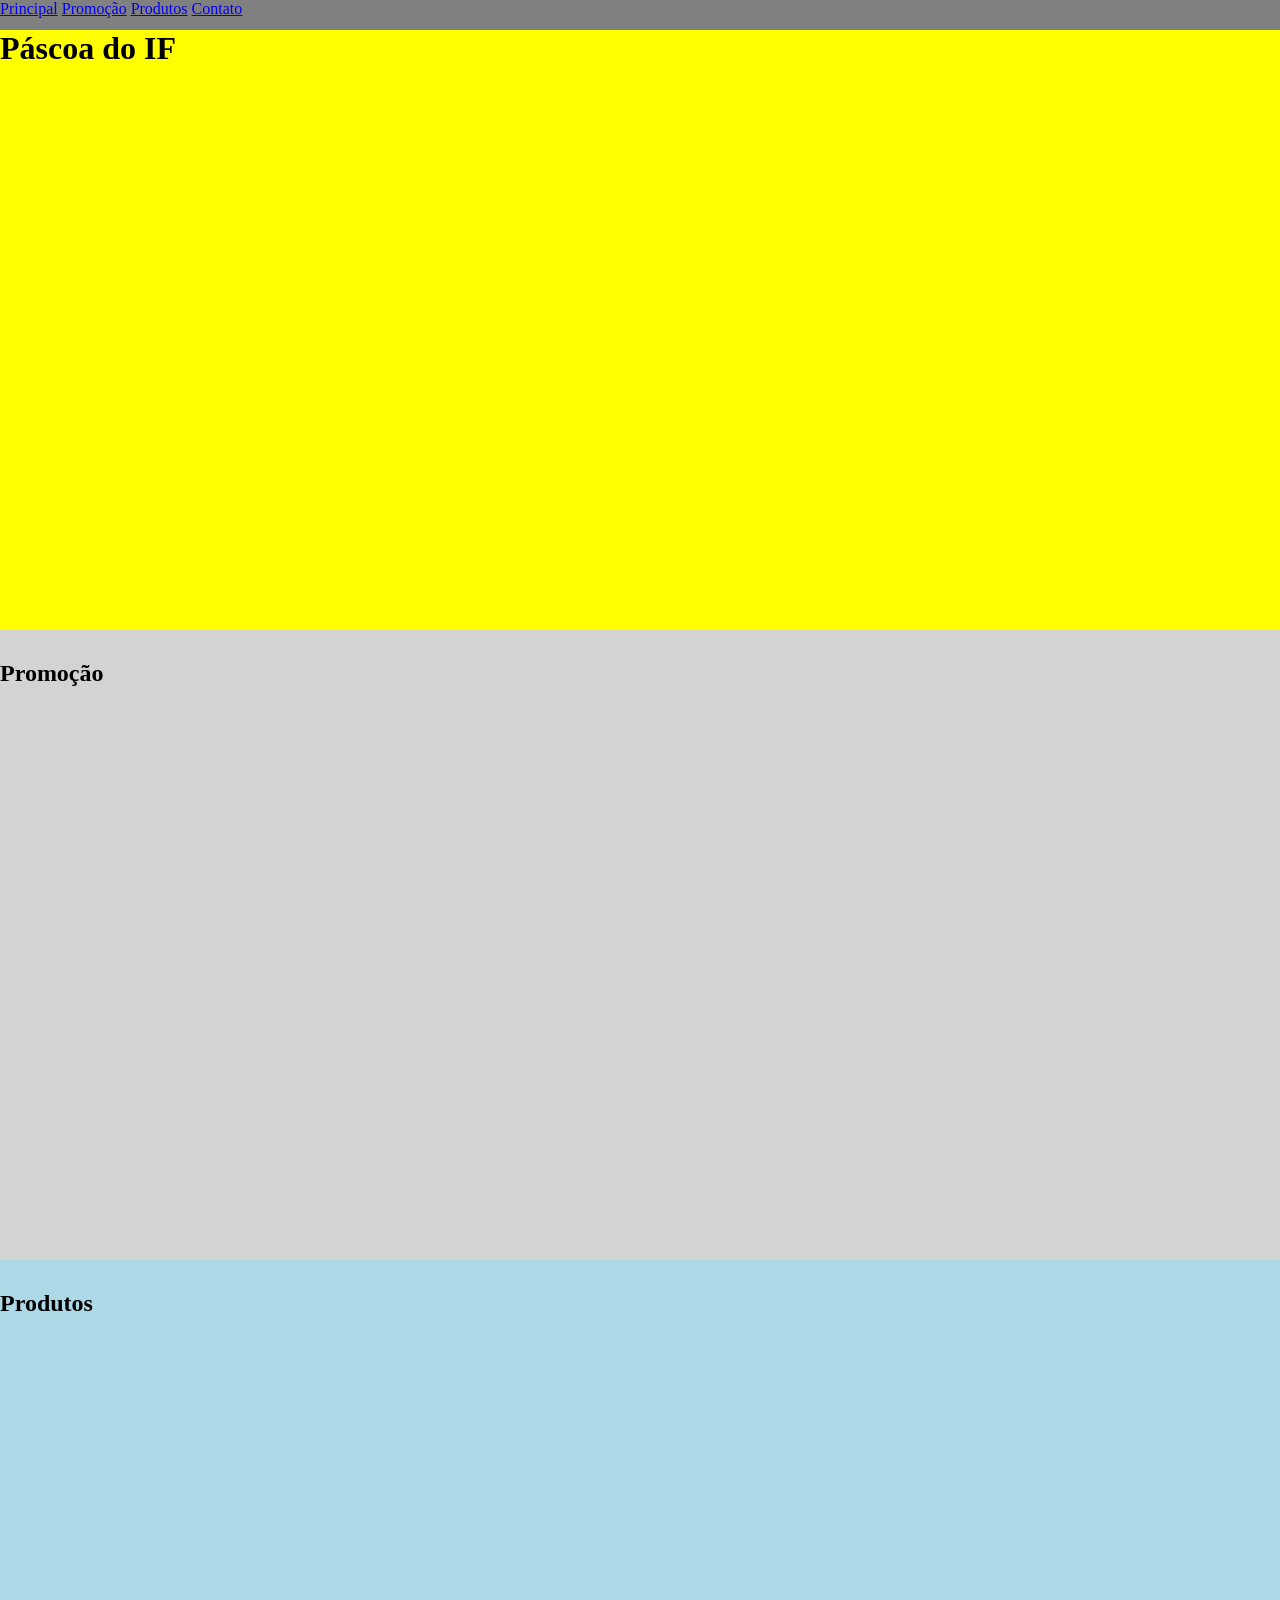
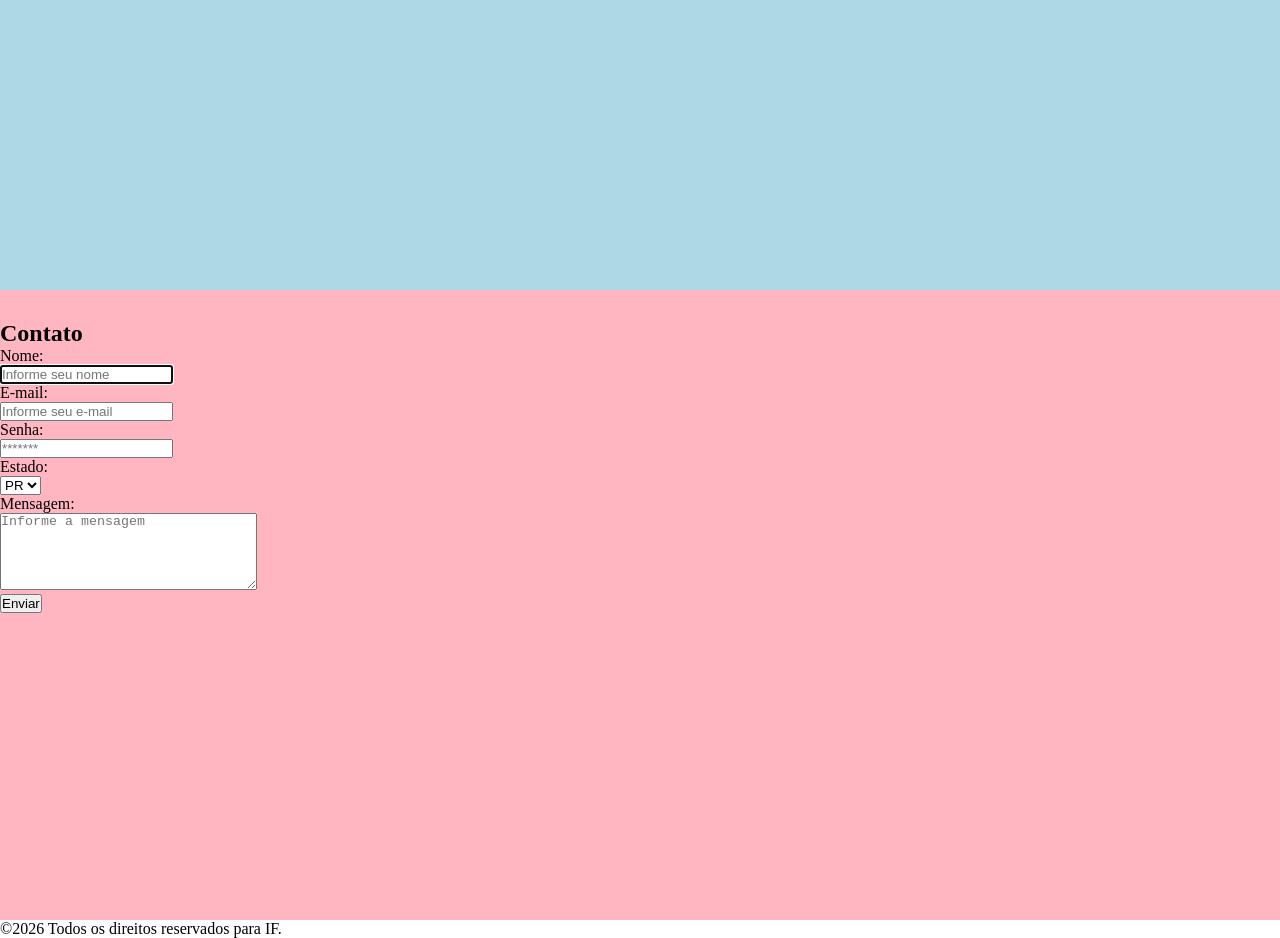
<file: landingpage_chocolate/index.html>
<!DOCTYPE html>
<html>
    <head>
        <title>Páscoa do IFSC</title>
        <link rel="stylesheet" href="estilo.css">
    </head>
    <body>
        <nav>
            <a href="#principal">Principal</a>
            <a href="#promocao">Promoção</a>
            <a href="#produtos">Produtos</a>
            <a href="#contato">Contato</a>
        </nav>
        <div id="principal"><h1>Páscoa do IF</h1></div>
        <div id="promocao"><h2>Promoção</h2></div>
        <div id="produtos"><h2>Produtos</h2></div>
        <div id="contato">
            <h2>Contato</h2>
            <form action="#" method="post">
                <label for="fnome">Nome:</label><br>
                <input type="text" id="fnome" name="fnome" placeholder="Informe seu nome" autofocus><br>
                <label for="femail">E-mail:</label><br>
                <input type="email" id="femail" name="femail" placeholder="Informe seu e-mail" ><br>
                <label for="fsenha">Senha:</label><br>
                <input type="password" id="fsenha" name="fsenha" placeholder="*******"><br>
                <label for="festado">Estado:</label><br>
                <select id="festado" name="festado">
                    <option value="pr">PR</option>
                    <option value="sc">SC</option>
                    <option value="rs">RS</option>
                </select><br>
                <label for="fmsg">Mensagem:</label><br>
                <textarea name="fmsg" rows="5" cols="30" placeholder="Informe a mensagem"></textarea><br>
                <input type="submit" value="Enviar">
            </form>
        </div>
        <footer>
            <p>&copy2026 Todos os direitos reservados para IF.</p>
        </footer>
    </body>
</html>
</file>
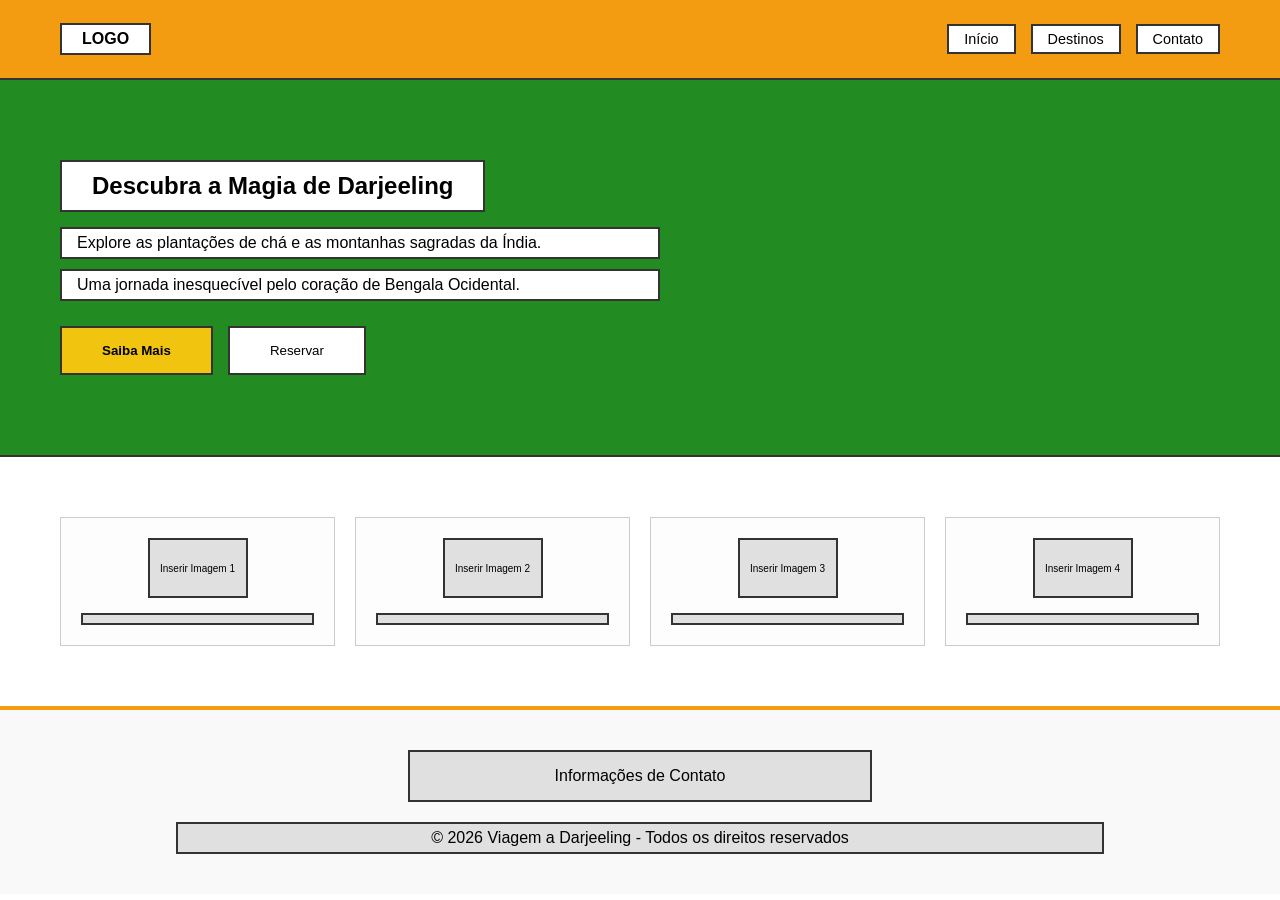
<file: Site Duelo/index.html>
<!DOCTYPE html>
<html lang="pt-br">
<head>
    <meta charset="UTF-8">
    <meta name="viewport" content="width=device-width, initial-scale=1.0">
    <title>Viagem a Darjeeling</title>
    <link rel="stylesheet" href="style.css">
</head>
<body>

    <header class="main-header">
        <div class="container header-content">
            <div class="logo-placeholder">LOGO</div>
            <nav class="nav-links">
                <div class="nav-item">Início</div>
                <div class="nav-item">Destinos</div>
                <div class="nav-item">Contato</div>
            </nav>
        </div>
    </header>

    <section class="hero">
        <div class="container hero-content">
            <h1 class="hero-title">Descubra a Magia de Darjeeling</h1>
            <p class="hero-subtitle">Explore as plantações de chá e as montanhas sagradas da Índia.</p>
            <p class="hero-description">Uma jornada inesquecível pelo coração de Bengala Ocidental.</p>
            <div class="hero-buttons">
                <button class="btn-yellow">Saiba Mais</button>
                <button class="btn-white">Reservar</button>
            </div>
        </div>
    </section>

    <section class="destinations">
        <div class="container grid-cards">
            <div class="card">
                <div class="img-placeholder">
                    <span>Inserir Imagem 1</span>
                </div>
                <div class="card-line"></div>
            </div>
            <div class="card">
                <div class="img-placeholder">
                    <span>Inserir Imagem 2</span>
                </div>
                <div class="card-line"></div>
            </div>
            <div class="card">
                <div class="img-placeholder">
                    <span>Inserir Imagem 3</span>
                </div>
                <div class="card-line Short"></div>
            </div>
            <div class="card">
                <div class="img-placeholder">
                    <span>Inserir Imagem 4</span>
                </div>
                <div class="card-line"></div>
            </div>
        </div>
    </section>

    <footer class="main-footer">
        <div class="container footer-content">
            <div class="footer-box-large">Informações de Contato</div>
            <div class="footer-bar-long">© 2026 Viagem a Darjeeling - Todos os direitos reservados</div>
        </div>
    </footer>

</body>
</html>
</file>
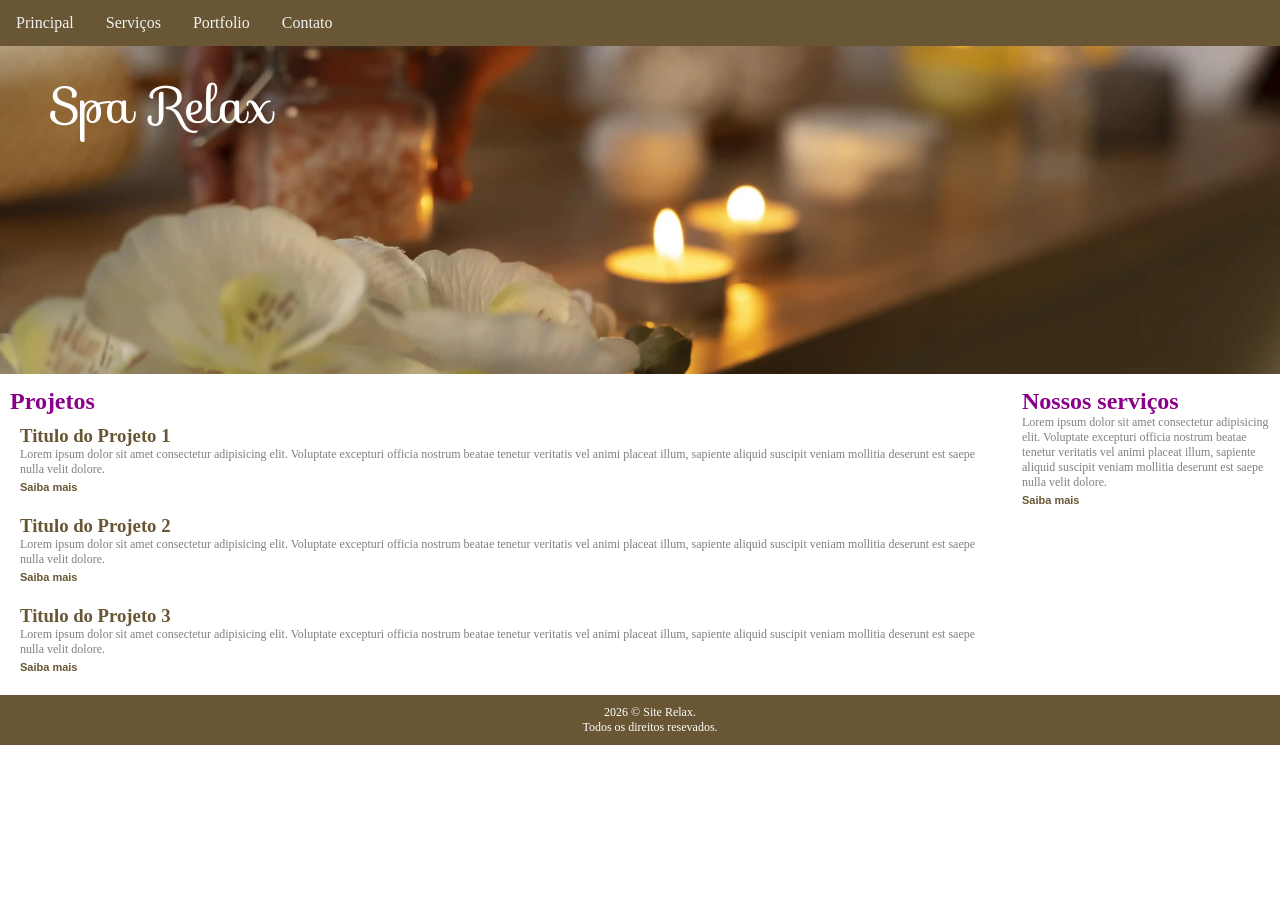
<file: site_relax/index.html>
<!DOCTYPE html>
<html>
    <head>
        <meta charset="UTF-8"> <!-- "ISO-8859-1" caractere -->
        <title>Spa Relax</title>
        <link rel="stylesheet" type="text/css" href="estilo.css" >
        <link rel="stylesheet" href="https://fonts.googleapis.com/css?family=Sofia">
        <meta name="viewport" content="width=device-width, initial-scale=1.0">
        
    </head>
    <body>        
        <!-- Menu navegação -->
        <nav>
            <ul>
                <li><a href="#">Principal</a></li>
                <li><a href="#">Serviços</a></li>
                <li><a href="#">Portfolio</a></li>
                <li><a href="#">Contato</a></li>
            </ul>
        </nav>
        <!-- Cabecalho -->
        <header>            
            <p class="logo">Spa Relax </p>
            <img src="imagens/spa01.png" class="carrossel">
        </header>
        <div class="conteudo">
            <!-- Barra lateral -->
            <aside>
                <h2>Projetos</h2>
                <article>
                    <h3>Titulo do Projeto 1</h3>
                    <p>Lorem ipsum dolor sit amet consectetur adipisicing elit. Voluptate excepturi officia nostrum beatae tenetur veritatis vel animi placeat illum, sapiente aliquid suscipit veniam mollitia deserunt est saepe nulla velit dolore.</p>
                    <a href="#" class="link1">Saiba mais</a>
                </article>
                <article>
                    <h3>Titulo do Projeto 2</h3>
                    <p>Lorem ipsum dolor sit amet consectetur adipisicing elit. Voluptate excepturi officia nostrum beatae tenetur veritatis vel animi placeat illum, sapiente aliquid suscipit veniam mollitia deserunt est saepe nulla velit dolore.</p>
                    <a href="#" class="link1">Saiba mais</a>
                </article>
                <article>
                    <h3>Titulo do Projeto 3</h3>
                    <p>Lorem ipsum dolor sit amet consectetur adipisicing elit. Voluptate excepturi officia nostrum beatae tenetur veritatis vel animi placeat illum, sapiente aliquid suscipit veniam mollitia deserunt est saepe nulla velit dolore.</p>
                    <a href="#" class="link1">Saiba mais</a>
                </article>
            </aside>
            <!-- conteúdo -->
            <section>
                <h2>Nossos serviços</h2>
                    <p>Lorem ipsum dolor sit amet consectetur adipisicing elit. Voluptate excepturi officia nostrum beatae tenetur veritatis vel animi placeat illum, sapiente aliquid suscipit veniam mollitia deserunt est saepe nulla velit dolore.</p>
                    <a href="#" class="link1">Saiba mais</a>
            </section>
        </div>
        <!-- rodape -->
        <footer>
            <p>2026 &copy Site Relax.<br />Todos os direitos resevados.</p>
        </footer>
    </body>
</html>
</file>
<file: landingpage_chocolate/estilo.css>
*{
    margin: 0px; /*remove espaco em branco*/
    padding: 0px;
}
nav{
    position: fixed;
    background: gray;
    width: 100%;
    height: 30px; 
}
#principal{
    background: yellow;
    height: 600px;
    padding-top: 30px; /*distancia do menu ate o titulo*/
}
#produtos{
    background: lightblue;
    height: 600px;
    padding-top: 30px;
}

#promocao{
    background: lightgrey;
    height: 600px;
    padding-top: 30px;
}

#contato{
    background: lightpink;
    height: 600px;
    padding-top: 30px;
}
</file>
<file: Site Duelo/style.css>
/* Reset básico */
* {
    margin: 0;
    padding: 0;
    box-sizing: border-box;
    font-family: 'Segoe UI', Tahoma, Geneva, Verdana, sans-serif;
}

:root {
    --orange: #f39c12;
    --dark-green: #228b22;
    --yellow: #f1c40f;
    --light-gray: #e0e0e0;
    --border-color: #333;
}

.container {
    max-width: 1200px;
    margin: 0 auto;
    padding: 0 20px;
}

/* Header */
.main-header {
    background-color: var(--orange);
    height: 80px;
    border-bottom: 2px solid var(--border-color);
    display: flex;
    align-items: center;
}

.header-content {
    width: 100%;
    display: flex;
    justify-content: space-between;
    align-items: center;
}

.logo-placeholder {
    background: white;
    padding: 5px 20px;
    border: 2px solid var(--border-color);
    font-weight: bold;
}

.nav-links {
    display: flex;
    gap: 15px;
}

.nav-item {
    background: white;
    padding: 5px 15px;
    border: 2px solid var(--border-color);
    font-size: 0.9rem;
}

/* Hero Section */
.hero {
    background-color: var(--dark-green);
    padding: 80px 0;
    color: white;
    border-bottom: 2px solid var(--border-color);
}

.hero-title {
    background: white;
    color: black;
    display: inline-block;
    padding: 10px 30px;
    margin-bottom: 15px;
    border: 2px solid var(--border-color);
}

.hero-subtitle, .hero-description {
    background: white;
    color: black;
    padding: 5px 15px;
    margin-bottom: 10px;
    max-width: 600px;
    border: 2px solid var(--border-color);
}

.hero-buttons {
    margin-top: 25px;
    display: flex;
    gap: 15px;
}

.btn-yellow {
    background: var(--yellow);
    border: 2px solid var(--border-color);
    padding: 15px 40px;
    cursor: pointer;
    font-weight: bold;
}

.btn-white {
    background: white;
    border: 2px solid var(--border-color);
    padding: 15px 40px;
    cursor: pointer;
}

/* Cards Section */
.destinations {
    background-color: white;
    padding: 60px 0;
}

.grid-cards {
    display: grid;
    grid-template-columns: repeat(4, 1fr);
    gap: 20px;
}

.card {
    border: 1px solid #ccc;
    padding: 20px;
    display: flex;
    flex-direction: column;
    align-items: center;
    background: #fdfdfd;
}

.img-placeholder {
    width: 100px;
    height: 60px;
    background: var(--light-gray);
    border: 2px solid var(--border-color);
    display: flex;
    justify-content: center;
    align-items: center;
    font-size: 10px;
    text-align: center;
    margin-bottom: 15px;
}

.card-line {
    width: 100%;
    height: 12px;
    background: var(--light-gray);
    border: 2px solid var(--border-color);
}

/* Footer */
.main-footer {
    border-top: 4px solid var(--orange);
    padding: 40px 0;
    text-align: center;
    background: #f9f9f9;
}

.footer-box-large {
    background: var(--light-gray);
    border: 2px solid var(--border-color);
    padding: 15px;
    width: 40%;
    margin: 0 auto 20px auto;
}

.footer-bar-long {
    background: var(--light-gray);
    border: 2px solid var(--border-color);
    padding: 5px;
    width: 80%;
    margin: 0 auto;
}

/* Responsividade Básica */
@media (max-width: 768px) {
    .grid-cards { grid-template-columns: repeat(2, 1fr); }
    .hero-title { font-size: 1.2rem; }
}
</file>
<file: site_relax/estilo.css>
/*
Paleta de cores:
#685634
#7B6B43
#5C415D
#D3D4D9
*/
* {
    padding: 0px;
    margin: 0px;
}
.carrossel{
   width: 100%; 
}
h1, h2, h3{
    font-family: 'Brush Script MT', cursive;
}
p{
    font-family: Georgia, serif;
    font-size:12px;
    color:gray;
}
h2{
    color:darkmagenta;
}
h3{
    color:#685634;
}

/*link nao visitado*/
.link1:link{
    color: #685634;
    text-decoration: none; /*remove o underline*/
    font-family: Arial, Helvetica, sans-serif;
    font-size: 11px;
    font-weight: bold;
}
/*link visitado*/
.link1:visited{
    color: #5C415D;
}
/*link passa o mouse*/
.link1:hover{
    color: blue;
}
header{
    position: relative;
}
.logo{
    font-family: "Sofia", sans-serif;
    font-size: 50px;
    color: white;
    position: absolute;
    top: 20px;
    left: 50px;
}
nav{
    background-color:#685634;
    width: 100%; 
}
nav ul{
    display: flex;
    list-style-type: none; /*remove os circulos dos itens*/
}
nav ul li a{
    display: block;
    color: #f1f1f1;
    padding: 14px 16px;
    text-decoration: none;
}
nav ul li a:hover{
    background-color: #f1f1f1;
    color: #685634;
}
.conteudo{
    display: flex;
}
aside{
    width: 80%; 
    display: block;    
    padding: 10px;
}
article{
    padding: 10px;
}
section{
    width: 20%; 
    display: block;    
    padding: 10px;
}
footer{
    background-color: #685634;
    width: 100%; 
    padding: 10px;
}
footer p{
    text-align: center;
    color: white;
}
</file>
